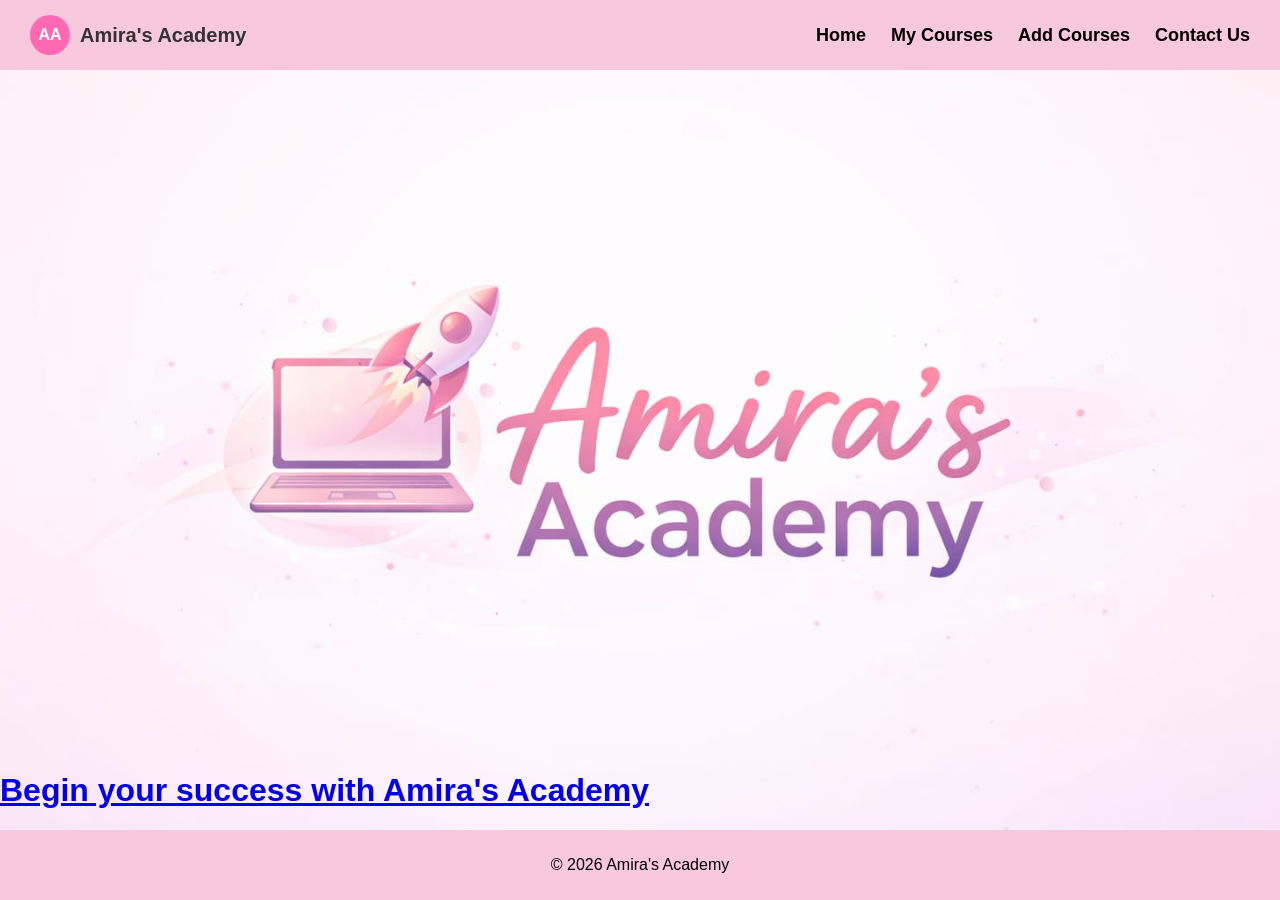
<file: index.html>
<!DOCTYPE html>
<html lang="en">

<head>
    <meta charset="UTF-8" />
    <meta name="description"
        content="Plan better, study smarter with Course Organizer. Manage your courses and stay on track.">
    <title>course_organizer</title>
    <meta name="viewport" content="width=device-width,initial-scale=1.0">
    <link rel="stylesheet" href="style.css">
</head>

<body class="home">

    <nav class="navbar">
        <div class="logo">
            <span class="logo-icon">AA</span>
            Amira's Academy
        </div>
        <ul>
            <li><a href="index.html">Home</a></li>
            <li><a href="mycourses.html">My Courses</a></li>
            <li><a href="addcourses.html">Add Courses</a></li>
            <li><a href="contactus.html">Contact Us</a></li>
        </ul>
    </nav>

    <!-- <header>
        <h1>Amira's Academy</h1>
    </header> -->

    <main>
        <!-- <section>
            <h2>Your Study Space ✨</h2>

            <p>Organize your courses, track your progress, and make studying simpler and more enjoyable.</p>
            <p>Everything you need to stay on track is right here.</p>

            <button>Start Now</button>
        </section>

        <section class="hero">
            <h1>Welcome to Amira's Academy</h1>
        </section> -->
    </main>
    <h1>
        <a href="amira2.mp4" target="_blank">
            Begin your success with Amira's Academy
        </a>
    </h1>

    <footer>
        <p>&copy; 2026 Amira's Academy</p>
    </footer>

</body>

</html>
</file>
<file: style.css>
html,
body {
    height: 100%;
    margin: 0;
    font-family: Arial;
    min-height: 100vh;
    display: flex;
    flex-direction: column;
    background-color: #fff0f5;
}

@keyframes fadeIn {
    from {
        opacity: 0;
        transform: translateY(20px);
    }

    to {
        opacity: 1;
        transform: translateY(0);
    }
}

.home {
    background-image: url("amira.jpeg");
    background-size: cover;
    background-position: center;
    background-repeat: no-repeat;
}



.navbar {
    display: flex;
    justify-content: space-between;
    align-items: center;
    background-color: #f8c8dc;
    padding: 15px 30px;
}

.navbar ul {
    display: flex;
    gap: 25px;
    list-style: none;
    margin: 0;
    padding: 0;
}

.navbar a {
    text-decoration: none;
    font-size: 18px;
    color: black;
    font-weight: bold;
    trasition: 0.3s;
}

.navbar a:hover {
    color: #ff69b4;
    transform: translateY(-2px);
}


main {
    flex: 1;
}

footer {
    text-align: center;
    background-color: #f8c8dc;
    padding: 10px;
}

.logo {
    display: flex;
    align-items: center;
    gap: 10px;
    font-size: 20px;
    font-weight: bold;
    color: #333;
    transition: 0.3s;
    cursor: pointer
}

.logo:hover {
    transform: scale(1.05);
}

.logo-icon {
    width: 40px;
    height: 40px;
    background-color: #ff69b4;
    color: white;
    display: flex;
    justify-content: center;
    align-items: center;
    border-radius: 50%;
    font-size: 16px;
}

table {
    width: 95%;
    margin: 40px auto;
    border-collapse: collapse;
}

td {
    border: 1px solid #ccc;
    padding: 15px;
    text-align: center;
    font-size: 18px;
}

tr {
    transition: 0.3s;
}

tr:hover {
    background-color: #ffe4f1;
    transform: scale(1.01);
}

thead {
    background-color: #f8c8dc;
    font-weight: bold;
}

form {
    width: 350px;
    margin: 50px auto;
    padding: 20px;
    background: #f8c8dc;
    border-radius: 12px;
    box-shadow: 0 5px 15px rgba(0, 0, 0, 0.2);
    font-family: Arial, sans-serif;
    transition: 0.3s;
}

form:hover {
    transform: translateY(-5px);
    box-shadow: 0 10px 25px rgba(0, 0, 0, 0.25);
}

form div {
    margin-bottom: 15px;
}

label {
    display: block;
    margin-bottom: 5px;
    font-weight: bold;
    color: #333;
}

input[type="text"] {
    width: 100%;
    padding: 10px;
    border: 1px solid #ccc;
    border-radius: 8px;
    outline: none;
}

input[type="text"]:focus {
    border-color: #d16ba5;
}

input[type="submit"] {
    width: 100%;
    padding: 10px;
    background: #d16ba5;
    color: white;
    border: none;
    border-radius: 8px;
    cursor: pointer;
    font-weight: bold;
}

input[type="submit"]:hover {
    background: #b44f88;
}

@media (max-width: 768px) {

    .navbar {
        flex-direction: column;
        text-align: center;
        gap: 10px;
    }

    .navbar ul {
        flex-direction: column;
        gap: 10px;
    }

    form {
        width: 90%;
    }

    table {
        width: 100%;
        font-size: 14px;
    }

    td {
        padding: 10px;
        font-size: 14px;
    }
}

img {
    max-width: 100%;
    height: auto;
}
</file>
